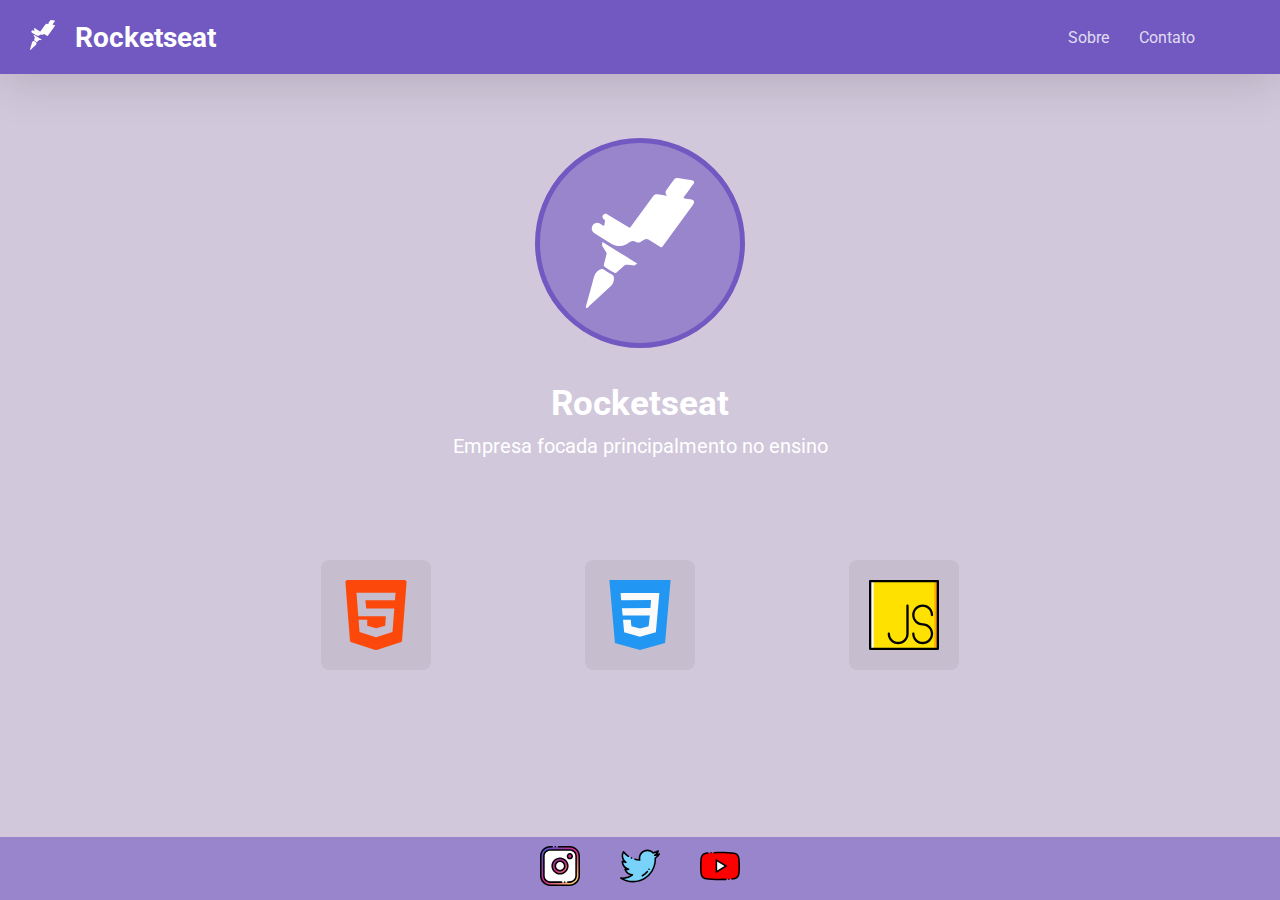
<file: company-page/index.html>
<!DOCTYPE html>
<html lang="en">
<head>
    <meta charset="UTF-8">
    <meta name="viewport" content="width=device-width, initial-scale=1.0">
    <title>Company</title>
    <link rel="stylesheet" href="style.css">
</head>
<body>
    <header>
        <div class="logo">
            <a href="index.html"><img src="logo-rocketseat.svg" alt=""></a>
            <h1>Rocketseat</h1>
        </div>
        <ul class="menu">
            <a href="about.html"><li>Sobre</li></a>
            <a href="contact.html"><li>Contato</li></a>
        </ul>
    </header>

    <main>
        <div class="company">
            <div class="img">
                <img src="logo-rocketseat.svg" alt="logo-rocketseat">  
            </div>
            <div class="text">
                <h2>Rocketseat</h2>
                <p>Empresa focada principalmento no ensino</p>
            </div>
        </div>
        <div class="content">
            <div class="items">
                <div class="item">
                    <img src="html.svg" alt="html">
                    <p>HTML</p>
                </div>
                <div class="item">
                    <img src="css.svg" alt="css">
                    <p>CSS</p>
                </div>
                <div class="item">
                    <img src="js.svg" alt="js">
                    <p>JavaScript</p>
                </div>
            </div>
        </div>
    </main>
    
    <footer>
        <div>
            <a href="" target="_blank"><img src="social-network.svg" alt="instagram"></a>
            <a href="" target="_blank"><img src="twitter.svg" alt="twitter"></a>
            <a href="https://youtube.com/rocketseat" target="_blank"><img src="youtube.svg" alt="youtube"></a>
        </div>
    </footer>
</body>
</html>
</file>
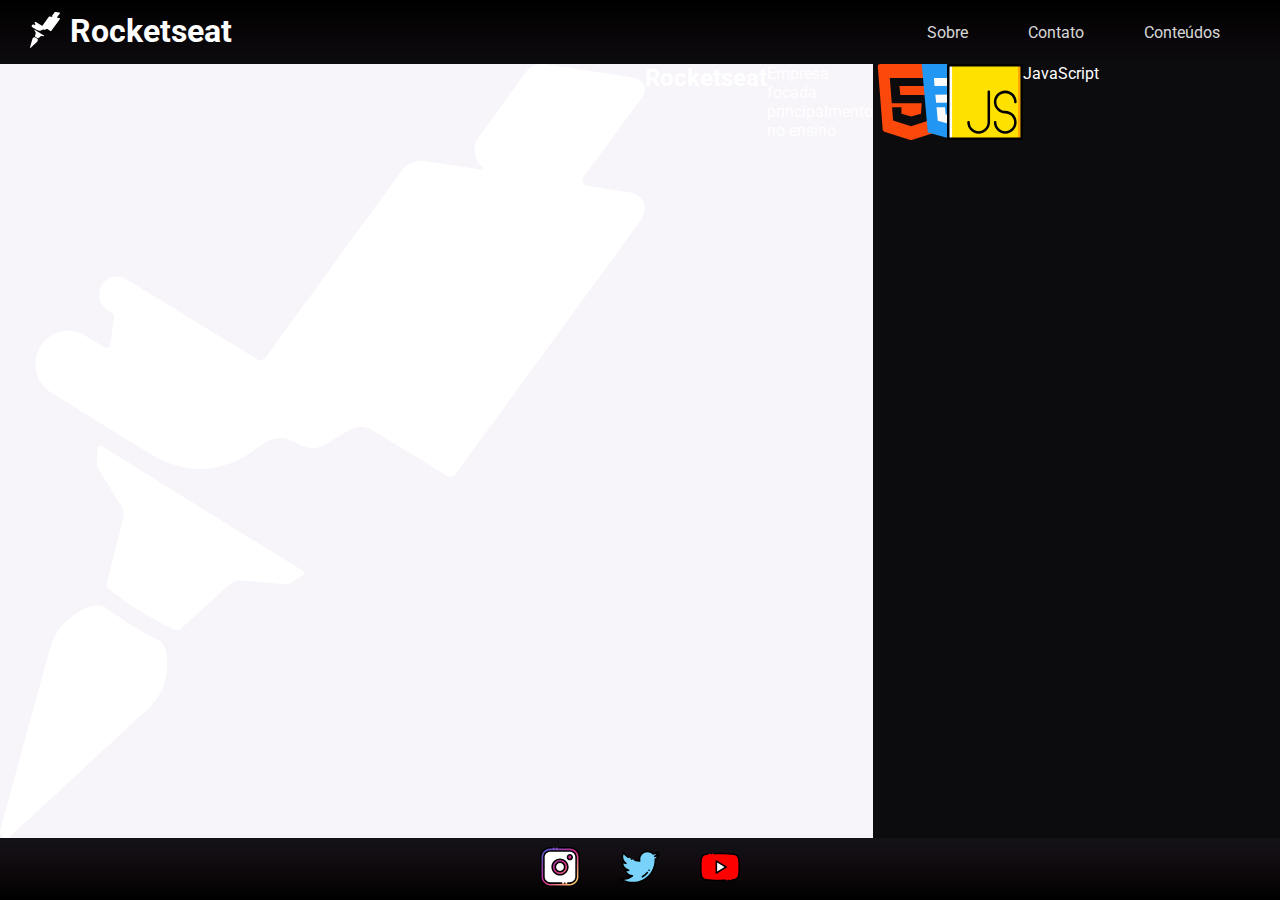
<file: content-page/index.html>
<!-- A partir do arquivo do desafio 2.2, adicionar no header um link chamado Conteúdos. 
Essa página deve conter um grid onde devem ser mostrados os 3 principais cursos da Rocketseat: 
Starter, Launchbase e GoStack. 
Ao clicar em um dos cursos, deve ser aberta uma modal onde um iframe irá carregar as informações do curso selecionado. -->

<!-- INFOS DA PÁGINA -->
<!-- 
  Título da página.
  Grid com 3 colunas e 1 linha onde serão apresentados os cards dos cursos.
-->

<!-- INFOS DO CARD -->
<!-- 
  Logo do curso (Starter, LaunchBase e GoStack)
  Titúlo do curso
  Quantidade de módulos
  Informação se o curso é gratuito ou pago
-->

<!-- MODAL -->
<!-- 
  O modal deve conter um iframe que busca a página do curso (dica: basta adicionar starter, launchbase ou gostack ao final de https://rocketseat.com.br/).
  Além do botão de fechar o modal, é preciso implementar a funcionalidade de maximizar o modal (dica: utilize a mesma lógica implementada para fechar o modalOverlay, mas trabalhe com a classe modal e utilize o método contains do classList para verificar se o elemento está ou não com a classe maximize).
-->

<!DOCTYPE html>
<html lang="en">

<head>
    <meta charset="UTF-8">
    <meta name="viewport" content="width=device-width, initial-scale=1.0">
    <title>Company</title>
    <link rel="stylesheet" href="assets/css/reset.css">
</head>

<body>
    <header>
        <div class="logo">
            <a href="index.html"><img src="assets/images/logo-rocketseat.svg" alt=""></a>
            <h1>Rocketseat</h1>
        </div>
        <ul class="menu">
            <a href="about.html">
                <li>Sobre</li>
            </a>
            <a href="contact.html">
                <li>Contato</li>
            </a>
            <a href="contents.html">
                <li>Conteúdos</li>
            </a>
        </ul>
    </header>

    <main>
        <div class="company">
            <div class="img">
                <img src="assets/images/logo-rocketseat.svg" alt="logo-rocketseat">
            </div>
            <div class="text">
                <h2>Rocketseat</h2>
                <p>Empresa focada principalmento no ensino</p>
            </div>
        </div>
        <div class="content">
            <div class="items">
                <div class="item">
                    <img src="assets/images/html.svg" alt="html">
                    <p>HTML</p>
                </div>
                <div class="item">
                    <img src="assets/images/css.svg" alt="css">
                    <p>CSS</p>
                </div>
                <div class="item">
                    <img src="assets/images/js.svg" alt="js">
                    <p>JavaScript</p>
                </div>
            </div>
        </div>
    </main>

    <footer>
        <div>
            <a href="" target="_blank"><img src="assets/images/social-network.svg" alt="instagram"></a>
            <a href="" target="_blank"><img src="assets/images/twitter.svg" alt="twitter"></a>
            <a href="https://youtube.com/rocketseat" target="_blank"><img src="assets/images/youtube.svg"
                    alt="youtube"></a>
        </div>
    </footer>

</body>
</html>
</file>
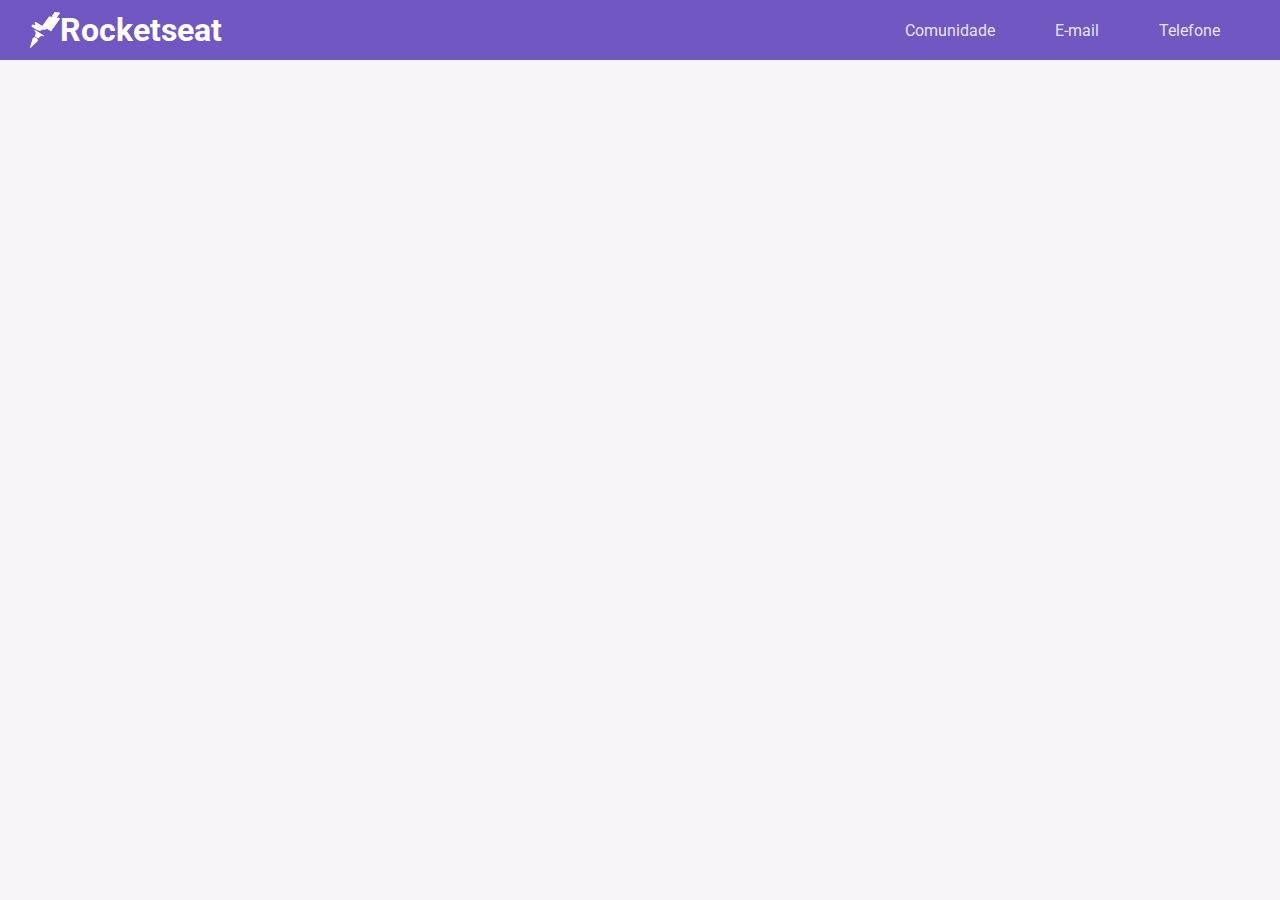
<file: header-page/index.html>
<!DOCTYPE html>
<html lang="en">
<head>
  <meta charset="UTF-8">
  <meta name="viewport" content="width=device-width, initial-scale=1.0">
  <title>Header-page</title>
  <link rel="stylesheet" href="style.css">
  <link rel="shortcut icon" href="https://raw.githubusercontent.com/Rocketseat/bootcamp-launchbase-desafios-02/master/desafios/favicon.ico" type="image/x-icon">
</head>
<body>
  <header>
    <div class="logo">
      <img src="logo-rocketseat.svg" alt="logo">
      <h1>Rocketseat</h1>
    </div>
    <ul>
      <a href="https://discord.gg/w4wsVN"><li>Comunidade</li></a>
      <a href=""><li>E-mail</li></a>
      <a href=""><li>Telefone</li></a>
    </ul>
  </header>
</body>
</html>
</file>
<file: company-page/style.css>
@import url('https://fonts.googleapis.com/css2?family=Roboto:wght@300;400;500&display=swap');

* {
    margin: 0;
    padding: 0;
}

body, div, article, aside, footer, header, main, nav, section, ul, ol, li, button, figure {
    display: flex;
}

html {
    height: 100%;
}

body {
    /* background-color: rgba(112, 87, 193, 0.88); */
    background-color: rgb(209, 200, 219);
    font-family: 'Roboto', sans-serif;
    color: white;
    height: 100%;
    flex-direction: column;
}

header {
    padding: 10px 20px;
    flex-direction: row;
    background-color: #7159c1;
    box-shadow: 0 5px 50px rgba(0, 0, 0, 0.15);
}

header .menu {
    width: 100%;
    justify-content: flex-end;
    margin-right: 50px;
}

header .logo {
    flex-direction: row;
    align-items: center;
    justify-content: center;
}

header .logo img {
    width: 25px;
    margin: 10px;
}

header .logo h1 {
    margin-left: 10px;
    font-size: 28px;
}

header ul a {
    text-decoration: none;
    color: rgba(255, 255, 255, 0.8);
    margin: auto 15px;
    padding-inline-start: 2px 0;
    transition: all .18s ease-in-out;
}

header ul a:hover {
    transform: translateY(-3px);
    color: rgb(255, 255, 255);
}

main {
    height: 100%;
    padding: 4em;
    align-items: center;
    justify-content: center;
    flex-direction: column;
}

main .company {
    flex: 1;
    width: 100%;
    flex-direction: column;
    align-items: center;
}

main .company .img {
    width: 200px;
    height: 200px;
    border: 5px solid rgb(113, 89, 193);
    border-radius: 50%;
    align-items: center;
    justify-content: center;
    background-color: #7159c199;
}

main .company .text {
    margin-top: 35px;
    flex-direction: column;
    align-items: center;
}

main .company .text h2 {
    margin-bottom: 10px;
    font-size: 35px;
}

main .company .text p {
    font-size: 20px;
}

main .company .img img {
    width: 130px;
    height: 130px;
}

main .content {
    width: 100%;
    flex: 1;
}

main .content .items {
    width: 100%;
    justify-content: center;
    align-items: center;
}


main .content .items .item {
    flex: 1;
    align-items: center;
    flex-direction: column;
    position: relative;
    padding: 60px 0;
}

main .content .items .item:first-child{
    margin-left: 180px;
}

main .content .items .item:last-child {
    margin-right: 180px;
}

main .content .items .item img {
    width: 70px;
    background-color: rgba(0, 0, 0, 0.05);
    border-radius: 8px;
    padding: 20px;
    cursor: pointer;
    transition: transform .3s ease-in-out;
}

main .content .items .item img:hover {
    transform: scale(1.1);
}

main .content .items .item p {
    opacity: 0;
    transition: opacity .5s ease-in-out;
    position: absolute;
    top: -10px;
    font-size: 20px;
    padding: 10px 25px;
    background-color: rgba(0, 0, 0, 0.2);
    border-radius: 8px;
    visibility: hidden;
}

main .content .items .item img:hover ~ p {
    opacity: 1;
    visibility: visible;
}

footer {
    height: 10%;
    width: 100%;
    align-items: center;
    justify-content: center;
    background-color: rgba(113, 89, 193, 0.6);
}

footer img {
    width: 40px;
    margin: 0 20px;
    box-sizing: border-box;
    transition: transform .3s ease-in-out;
}

footer img:hover {
    transform: scale(1.1);
}
</file>
<file: header-page/style.css>
@import url('https://fonts.googleapis.com/css2?family=Roboto:wght@300;400;500&display=swap');

* {
  margin: 0;
  padding: 0;
}

body, div, article, aside, footer, header, main, nav, section, ul, ol, li, button, figure {
  display: flex;
}

html {
  height: 100%;
}

body {
  /* background-color: rgba(112, 87, 193, 0.88); */
  background-color: rgb(247, 244, 250);
  font-family: 'Roboto', sans-serif;
  color: white;
  height: 100%;
  flex-direction: column;
}

header {
  background-color: rgb(112, 87, 193);
  height: 60px;
  padding: 0 30px;
  justify-content: space-between;
  align-items: center;
}

header .logo {
  width: 12%;
  justify-content: space-around;
}

header ul a {
  text-decoration: none;
  margin: 0 30px;
  color: rgba(255, 255, 255, 0.85);
  transition: all .3s ease-in-out;
}

header ul a:hover {
  color: white;
  transform: translateY(-2px)
}
</file>
